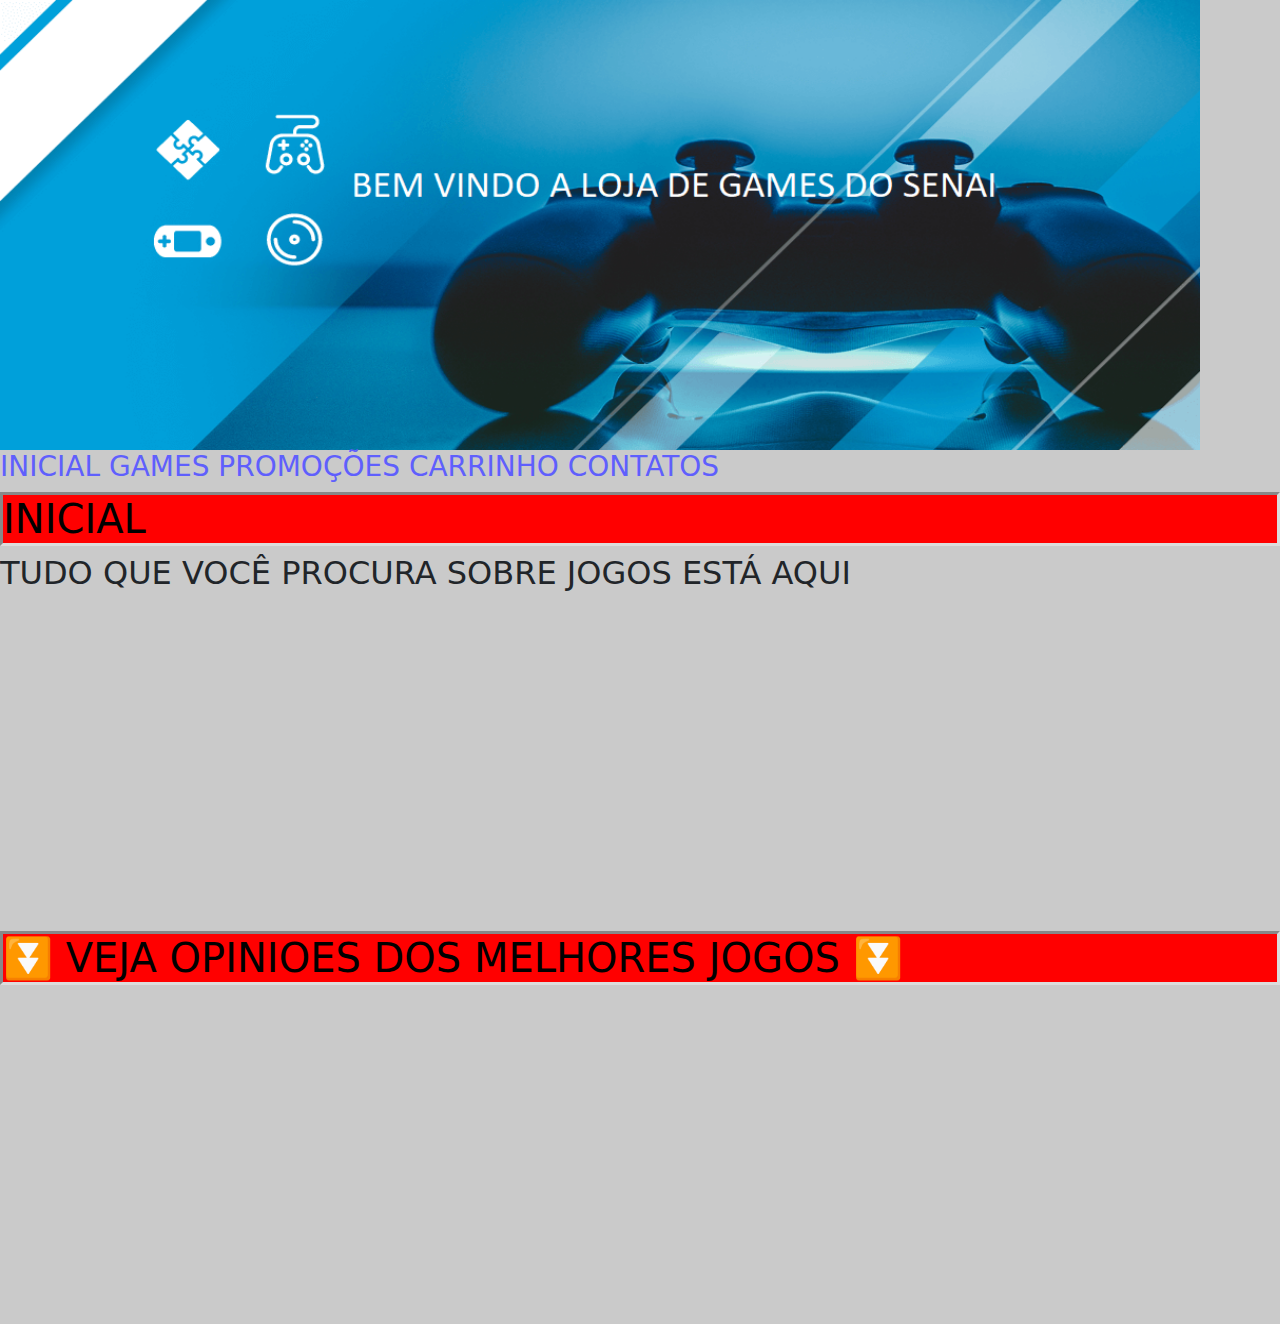
<file: aula091021/index.html>
<html>
    <head>
        <meta charset="UTF-8">
		<title>Loja Virtual de Jogos</title>
		<meta name="description" content="Loja virtual com jogos para diversão">
		<meta name="keywords" content="XBOX, PS, PlayStation, PC, Atari">
		<meta name="author" content="Estudantes SENAI - SBO">
		<meta name="viewport" content="Width=device-with, initial-scale=1.0">
        <link rel="icon" href="img/528111.png" type="image/png" sizes="16x16">
        <link rel="stylesheet" type="text/css" href="bootstrap-5.0.2-dist/css/bootstrap.min.css">
        <link rel="stylesheet" type="text/css" href="css/estilo.css">
    
	
    </head>
    <style>
        
    </style>
    <body>
       
        <img src="img/imagem1.jpg" width="1200px" height="450px"></img>  
        <nav id="menu">
            <h3><a href="index.html">inicial</a>
            <a href="games.html">games</a>
            <a href="promoçoes.html">promoções</a>
            <a href="carrinho.html">carrinho</a>
            <a href="contatos.html">contatos</a></h3>
        </nav>
        <H1>INICIAL</H1>
        <h2>TUDO QUE VOCÊ PROCURA SOBRE JOGOS ESTÁ AQUI</h2>     
        <div class="container">
            <div class="row">
                <div class="col-12" text-aling: center;>
                    <p>
                        <iframe width="560" height="315" src="https://www.youtube.com/embed/9p4wbUPYoRA" title="YouTube video player" frameborder="0" allow="accelerometer; autoplay; clipboard-write; encrypted-media; gyroscope; picture-in-picture" allowfullscreen></iframe>
                    </p>
                </div>
                
            </div>
        </div>      
        <h1>⏬  VEJA OPINIOES DOS MELHORES JOGOS ⏬ </h1>
        <div class="container-fluid">
            <div class="row">
                <div class="col-6" text-aling: center;>
                    <p>
                        <iframe width="560" height="315" src="https://www.youtube.com/embed/jRGMMayTI7k" title="YouTube video player" frameborder="0" allow="accelerometer; autoplay; clipboard-write; encrypted-media; gyroscope; picture-in-picture" allowfullscreen></iframe>
                    </p>
                </div>
                    <div class="col-6" text-aling: center;>
                        <p>
                            <iframe width="560" height="315" src="https://www.youtube.com/embed/sq9xtwQLXBs" title="YouTube video player" frameborder="0" allow="accelerometer; autoplay; clipboard-write; encrypted-media; gyroscope; picture-in-picture" allowfullscreen></iframe>
                        </p>
                    </div>
                </div>
            </div>
        </div>      
    </body>
</html>
</file>
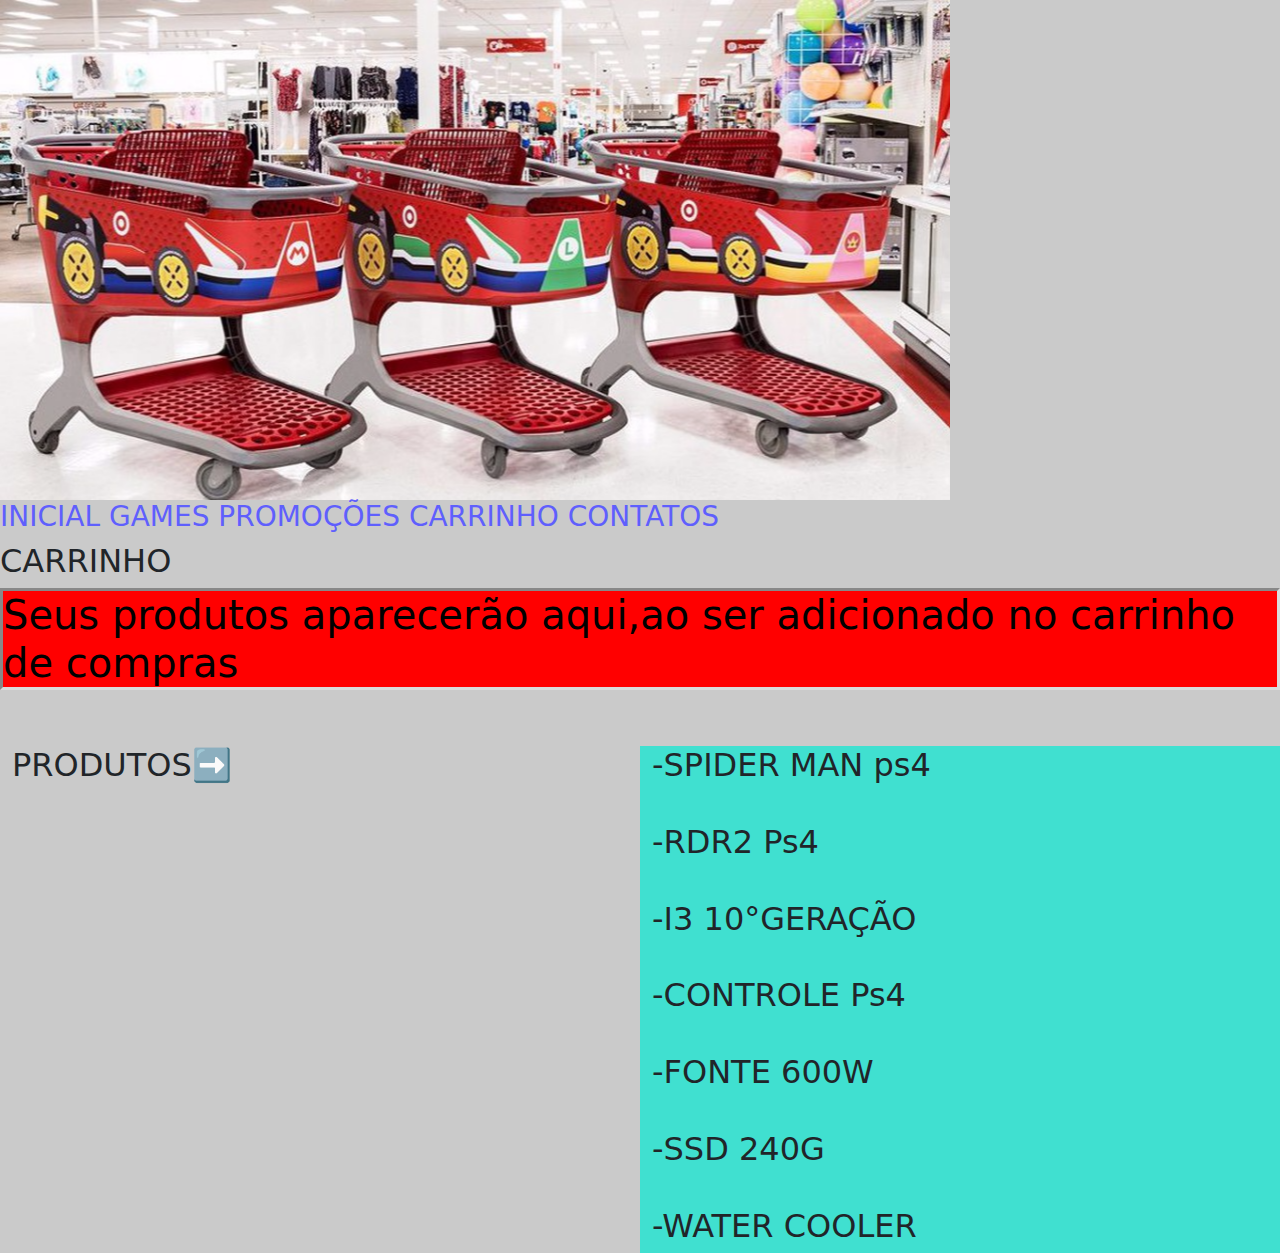
<file: aula091021/carrinho.html>
<html>
    <head>
        <meta charset="UTF-8">
		<title>Loja Virtual de Jogos</title>
		<meta name="description" content="Loja virtual com jogos para diversão">
		<meta name="keywords" content="XBOX, PS, PlayStation, PC, Atari">
		<meta name="author" content="Estudantes SENAI - SBO">
		<meta name="viewport" content="Width=device-with, initial-scale=1.0">
        <link rel="icon" href="img/528111.png" type="image/png" sizes="16x16">
        <link rel="stylesheet" type="text/css" href="bootstrap-5.0.2-dist/css/bootstrap.min.css">
        <link rel="stylesheet" type="text/css" href="css/estilo.css">
    </head>
    <body>
        <img src="img/png-transparent-shopping-cart-graphy-shopping-cart-furniture-rectangle-supermarket.png" width="950px" height="500px"></img>  
        <nav id="menu">
            <h3><a href="index.html">inicial</a>
            <a href="games.html">games</a>
            <a href="promoçoes.html">promoções</a>
            <a href="carrinho.html">carrinho</a>
            <a href="contatos.html">contatos</a></h3>
        </nav>
        <h2>CARRINHO</h2> 
        <h1><footer>Seus produtos aparecerão aqui,ao ser adicionado no carrinho de compras</footer></h1>         
    </body>
    <br>
    <BR>

    <div class="container-FLUID">
        <div class="row">
            <div class="col-6";>
            
                <h2>
                
                    PRODUTOS➡️
                </h2>
            </div>
            <div class="col-6" style="background-color:turquoise">
                <h2> 
                    -SPIDER MAN ps4
                    <br>
                    <br>
                    -RDR2 Ps4
                    <br>
                    <br>
                    -I3 10°GERAÇÃO
                    <br> 
                    <br>
                    -CONTROLE Ps4
                    <br>
                    <br>
                    -FONTE 600W
                    <br>
                    <br>
                    -SSD 240G
                    <br>
                    <br>
                    -WATER COOLER
                </h2>
            </div>
            

</html>
</file>
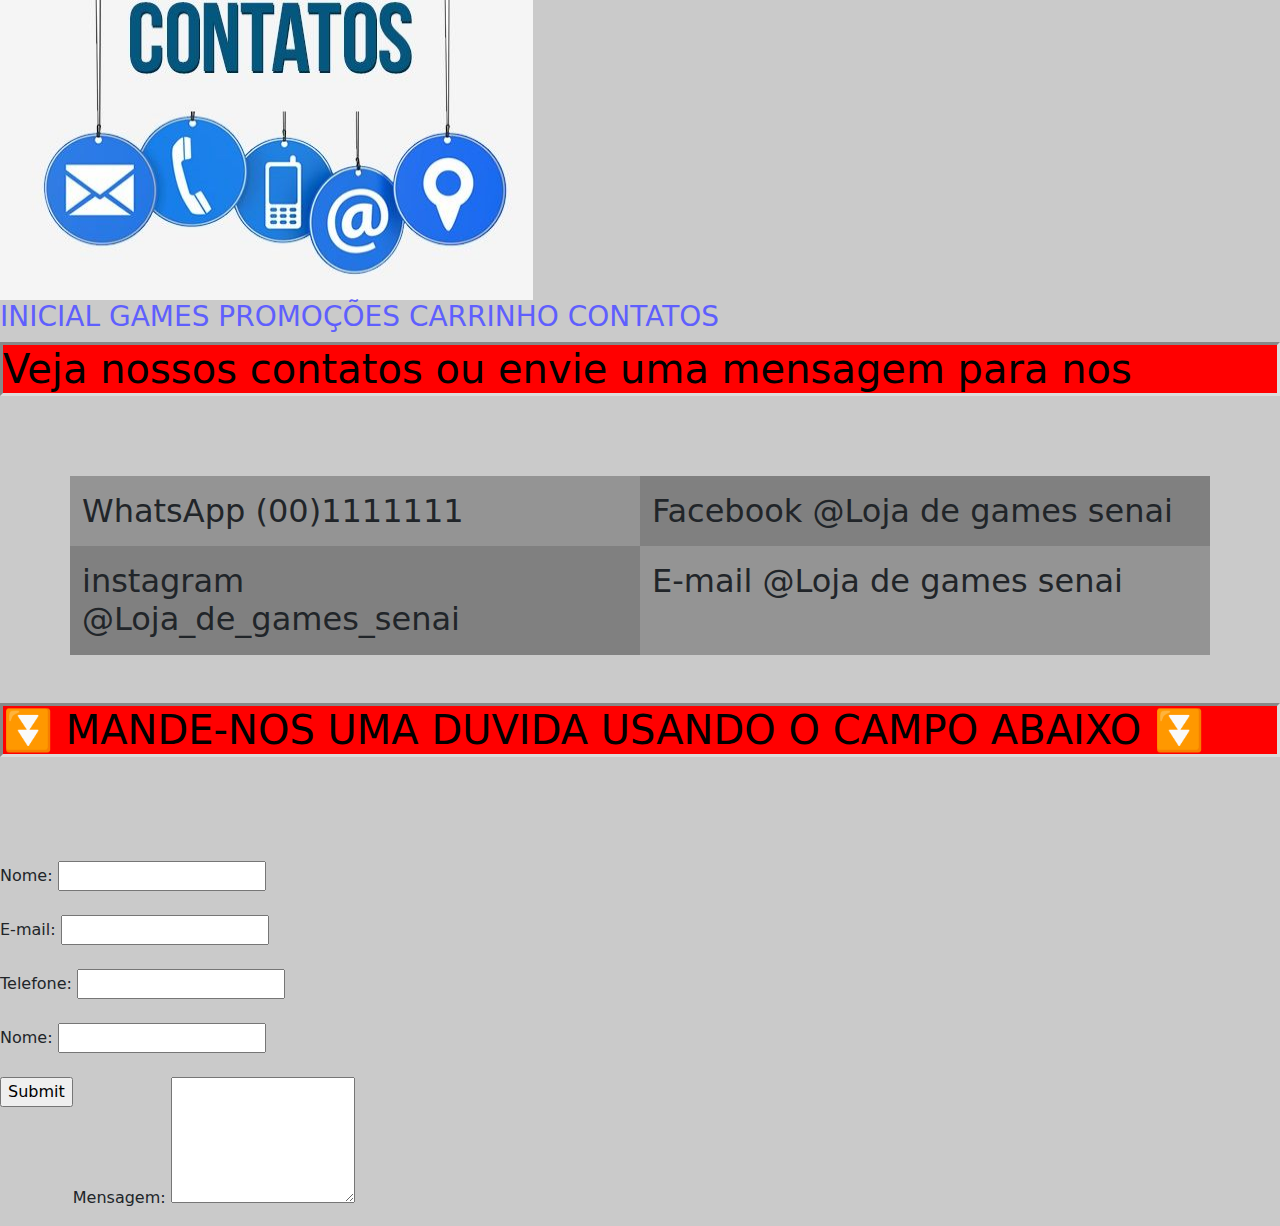
<file: aula091021/contatos.html>
<html>
    <head>
        <meta charset="UTF-8">
		<title>Loja Virtual de Jogos</title>
		<meta name="description" content="Loja virtual com jogos para diversão">
		<meta name="keywords" content="XBOX, PS, PlayStation, PC, Atari">
		<meta name="author" content="Estudantes SENAI - SBO">
		<meta name="viewport" content="Width=device-with, initial-scale=1.0">
        <link rel="icon" href="img/528111.png" type="image/png" sizes="16x16">
        <link rel="stylesheet" type="text/css" href="bootstrap-5.0.2-dist/css/bootstrap.min.css">
        <link rel="stylesheet" type="text/css" href="css/estilo.css">
    </head>
    <body>
        <img src="img/imagem4.jpg" width="533px" height="300px"></img>  
        <nav id="menu">
            <h3><a href="index.html">inicial</a>
            <a href="games.html">games</a>
            <a href="promoçoes.html">promoções</a>
            <a href="carrinho.html">carrinho</a>
            <a href="contatos.html">contatos</a></h3>
        </nav>
        <h1>Veja nossos contatos ou envie uma mensagem para nos</h1>
        <br>
        <br>
        <br>
        <div class="container">
            <div class="row">
                <div class="col-6" style="background-color: rgb(148, 148, 148);"text-aling: center;>

                    <p>
                        <h2><footer>WhatsApp (00)1111111 </footer></h2>
                    </p>
                </div>
                <div class="col-6" style="background-color:gray;"text-aling: center;>
        
                    <p>
                        <h2><footer>Facebook @Loja de games senai </footer></h2>
                    </p>
                </div>
                <div class="col-6" style="background-color:gray;"text-aling: center;>

                    <p>
                        <h2><footer>instagram @Loja_de_games_senai </footer></h2>
                    </p>
                </div>
                <div class="col-6" style="background-color: rgb(148, 148, 148);"text-aling: center;>
        
                    <p>
                        <h2><footer>E-mail @Loja de games senai </footer></h2>
                    </p>
                </div>
            </div>
        </div>
        <br>
        <br>
        <h1> ⏬ MANDE-NOS UMA DUVIDA USANDO O CAMPO ABAIXO  ⏬ </h1>
    </body>
</html>
<br>
<br>
<br>
<br>
<body>
    <form action="#" method="post">
        <!-- action: Nesse atributo, você adicionará o endereço do arquivo/para qual página serão enviados os dados que serão processados. -->
        <!-- method: especifica a forma como serão enviados os dados. Existem duas opções a serem atribuídas. Podem ser method=”get” e method=”post”. Quando o usuário preenche os dados do formulário, os valores que ele inseriu são passados pela URL, tendo como parâmetro esses dados, no caso do get, ao passo que o post é passado por uma transação HTTP, ou seja, não é passado pela URL. -->
        <label for="name">Nome:</label>
        <input type="text" id="name" name="name" maxlength="15" required autocomplete>
        <!-- maxlenght: Nesse atributo é definida a quantidade de caracteres que o usuário poderá digitar naquele campo. -->
        <!-- name: Nome do componente. -->
        <!-- required: É atribuído para um campo que deve ser preenchido obrigatoriamente para que o formulário seja enviado, ou seja, caso o campo não seja preenchido, o formulário não será enviado. -->
        <!-- autocomplete: Quando o usuário preenche o campo e envia o formulário, os dados ficam salvos; assim, caso ele queira enviar o formulário novamente, não é necessário redigitar todos os dados. -->
        <br><br>
        <label for="email">E-mail:</label>
        <input type="email" id="email" name="email" maxlength="40" required autocomplete>
        <!-- readonly: Atributo booleano (true or false), no qual o usuário não pode alterar o valor do controle. Ele é utilizado com o atributo value, em que recebe um valor e fica bloqueado para alteração de dados. -->
        <br><br>
        <label for="tel">Telefone:</label>
        <input type="tel" id="tel" name="tel" maxlength="11" required autocomplete>
        <br><br>
        <label for="name">Nome:</label>
        <input type="nome" id="nome" name="nome" maxlength="25" required autocomplete>
        <br><br>
        <div style="float:left">
            <input type="submit" id="btn-enviar" name="btn-enviar" required >
        </div>
        <div>
        <!-- textarea: atribuído para a caixa de texto -->
        <!-- rows: define a quantidade de linhas e altera a altura do textarea -->
        <!-- cols: define a quantidade de colunas e altera a largura do textarea -->
        <!-- minlength: define a quantidade mínima de caracteres de um input -->
        <!-- placeholder: define uma mensagem dentro da área de texto -->
        <label for="mensagem">Mensagem:</label>
        <textarea id="mensagem" name="mensagem" rows="5" cols="20" maxlength="200" minlength="2" placeholder="Digite aqui sua mensagem" required autocomplete>
</file>
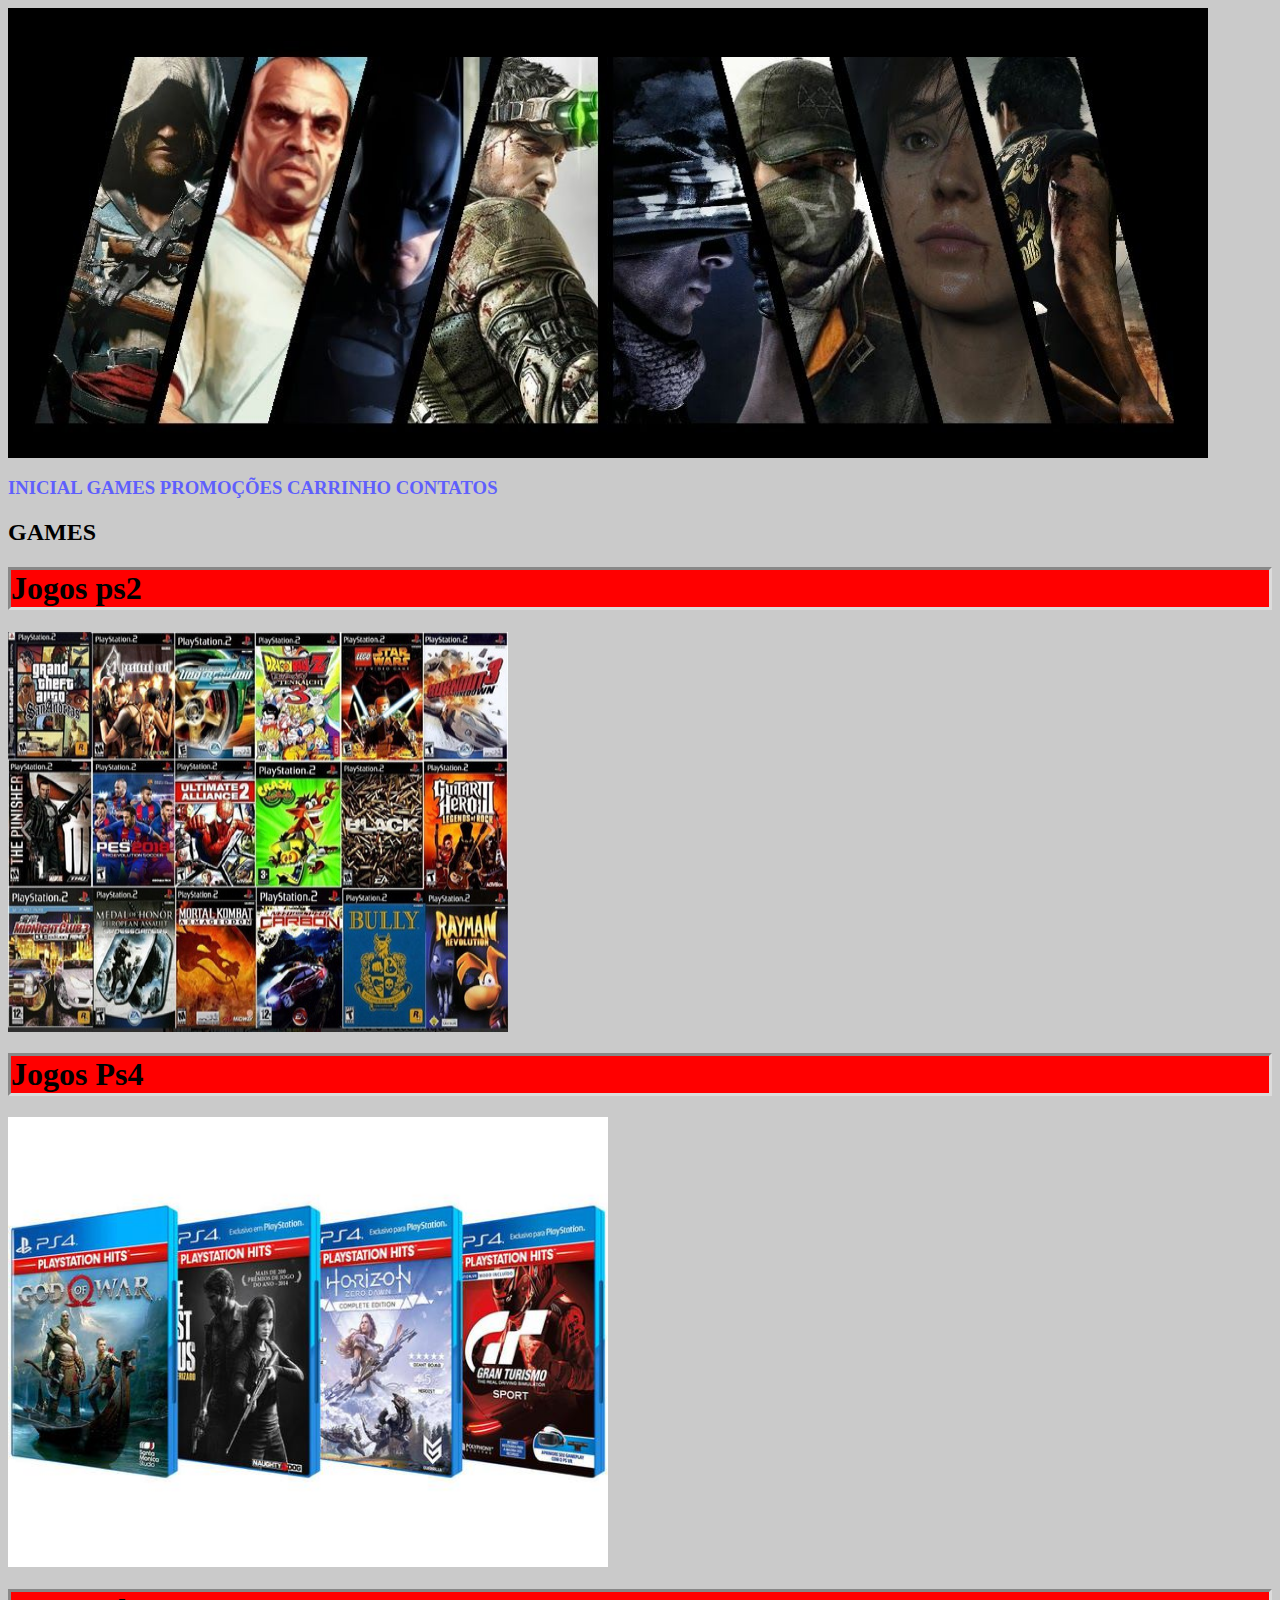
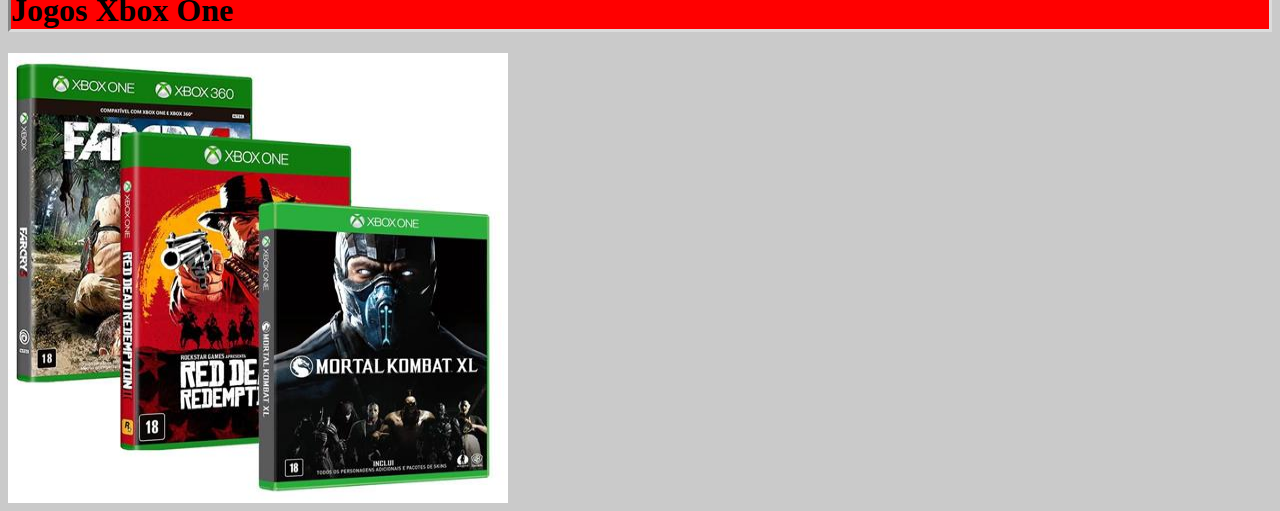
<file: aula091021/games.html>
<html>
    <head>
        <meta charset="UTF-8">
		<title>Loja Virtual de Jogos</title>
		<meta name="description" content="Loja virtual com jogos para diversão">
		<meta name="keywords" content="XBOX, PS, PlayStation, PC, Atari">
		<meta name="author" content="Estudantes SENAI - SBO">
		<meta name="viewport" content="Width=device-with, initial-scale=1.0">
        <link rel="icon" href="img/528111.png" type="image/png" sizes="16x16">
        <link rel="stylesheet" type="text/css" href="css/estilo.css">
    </head>
    <body>
        <img src="img/imagem2.jpg" width="1200px" height="450px"></img>  
        <nav id="menu">
            <h3><a href="index.html">inicial</a>
            <a href="games.html">games</a>
            <a href="promoçoes.html">promoções</a>
            <a href="carrinho.html">carrinho</a>
            <a href="contatos.html">contatos</a></h3>
        </nav>
        <h2>GAMES</h1>
        <h1>Jogos ps2</h1> 
        <img src="img/ps2.jpg" width="500px" height="400px"></img>
        <h1>Jogos Ps4</h1> 
        <img src="img/ps4.jpg" width="600px" height="450px"></img> 
        <h1>Jogos Xbox One</h1> 
        <img src="img/xbox.jpg" width="500px" height="450px"></img>          
    </body>
</html>
</file>
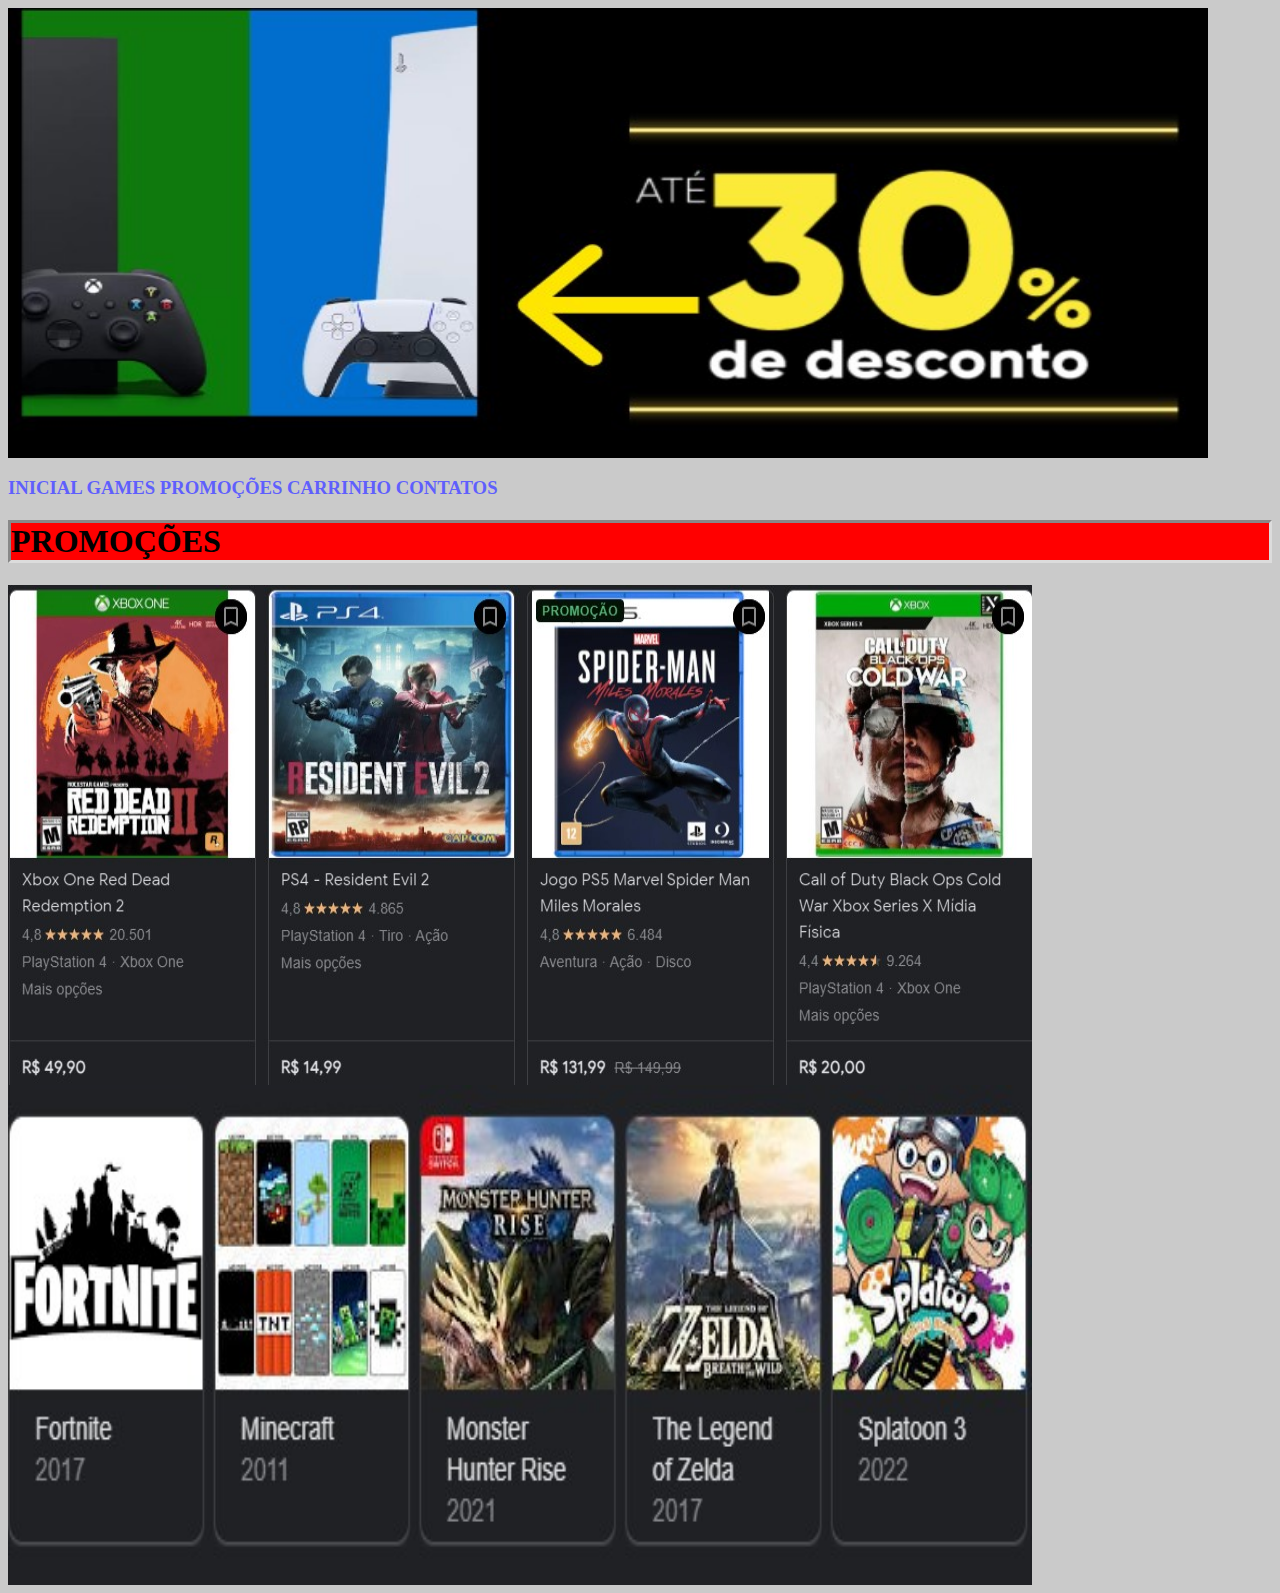
<file: aula091021/promoçoes.html>
<html>
    <head>
        <meta charset="UTF-8">
		<title>Loja Virtual de Jogos</title>
		<meta name="description" content="Loja virtual com jogos para diversão">
		<meta name="keywords" content="XBOX, PS, PlayStation, PC, Atari">
		<meta name="author" content="Estudantes SENAI - SBO">
		<meta name="viewport" content="Width=device-with, initial-scale=1.0">
        <link rel="icon" href="img/528111.png" type="image/png" sizes="16x16">
        <link rel="stylesheet" type="text/css" href="css/estilo.css">
    </head>
    <body>
        <img src="img/Captura de tela 2021-10-09 152817.jpg" width="1200px" height="450px"></img>  
        <nav id="menu">
            <h3><a href="index.html">inicial</a>
            <a href="games.html">games</a>
            <a href="promoçoes.html">promoções</a>
            <a href="carrinho.html">carrinho</a>
            <a href="contatos.html">contatos</a></h3>
        </nav>
        <h1>PROMOÇÕES</h1>
        <img src="img/imagem3.jpg" width="1024px" height="500px"></img> 
        <br>
        <img src="img/imagem5.jpg"width="1024px" height="500px"></img>            
    </body>
</html>
</file>
<file: aula091021/css/estilo.css>
body{
    background-color: rgb(202, 202, 202);
}

h1{
    color: rgb(0, 0, 0);
    background-color:red;
    border-style:inset;
    border-color: gainsboro;
}

a{
    text-transform:uppercase;
    text-decoration: none;
    color: rgb(95, 95, 253);
}
</file>
